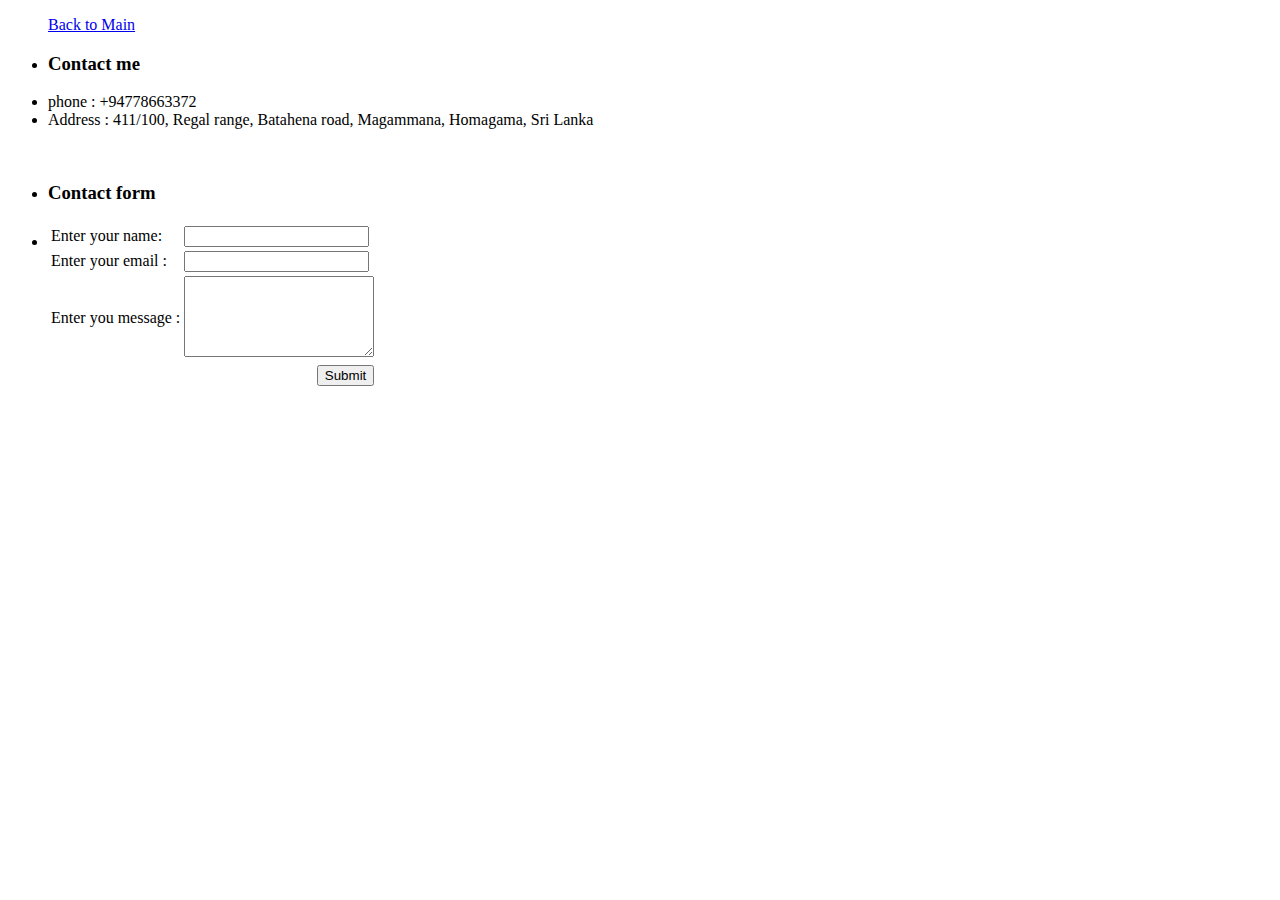
<file: contact.html>
<!DOCTYPE html>
<html lang="en">

<head>
    <meta charset="UTF-8">
    <meta http-equiv="X-UA-Compatible" content="IE=edge">
    <meta name="viewport" content="width=device-width, initial-scale=1.0">
    <title>Contatct me</title>
</head>

<body>

    <ul>
        <li style="list-style-type: none;"> <a href="index.html"> Back to Main</a> </li>
        <li>
            <h3>Contact me</h3>
        </li>
        <li>phone : +94778663372</li>
        <li>Address : 411/100, Regal range, Batahena road, Magammana, Homagama, Sri Lanka</li>
    </ul>

    <br>

    <ul>
        <li>
            <h3>Contact form</h3>
        </li>
        <li>
            <form action="mailto:sankalpa.gunasekara99@gmail.com" method="post" enctype="text/plain">

                <table>
                    <tbody>
                        <tr>
                            <td><label>Enter your name: </label></td>
                            <td><input type="text" name="name"></td>
                        </tr>
                        <tr>
                            <td><label>Enter your email : </label></td>
                            <td><input type="email" name="email"></td>
                        </tr>
                        <tr>
                            <td><label>Enter you message :</label></td>
                            <td><textarea name="msg" id="" cols="21" rows="5"></textarea></td>
                        </tr>
                        <tr>
                            <td></td>
                            <td align="right"><input type="submit" name=""></td>
                        </tr>
                    </tbody>
                </table>
            </form>
        </li>
    </ul>




</body>

</html>
</file>
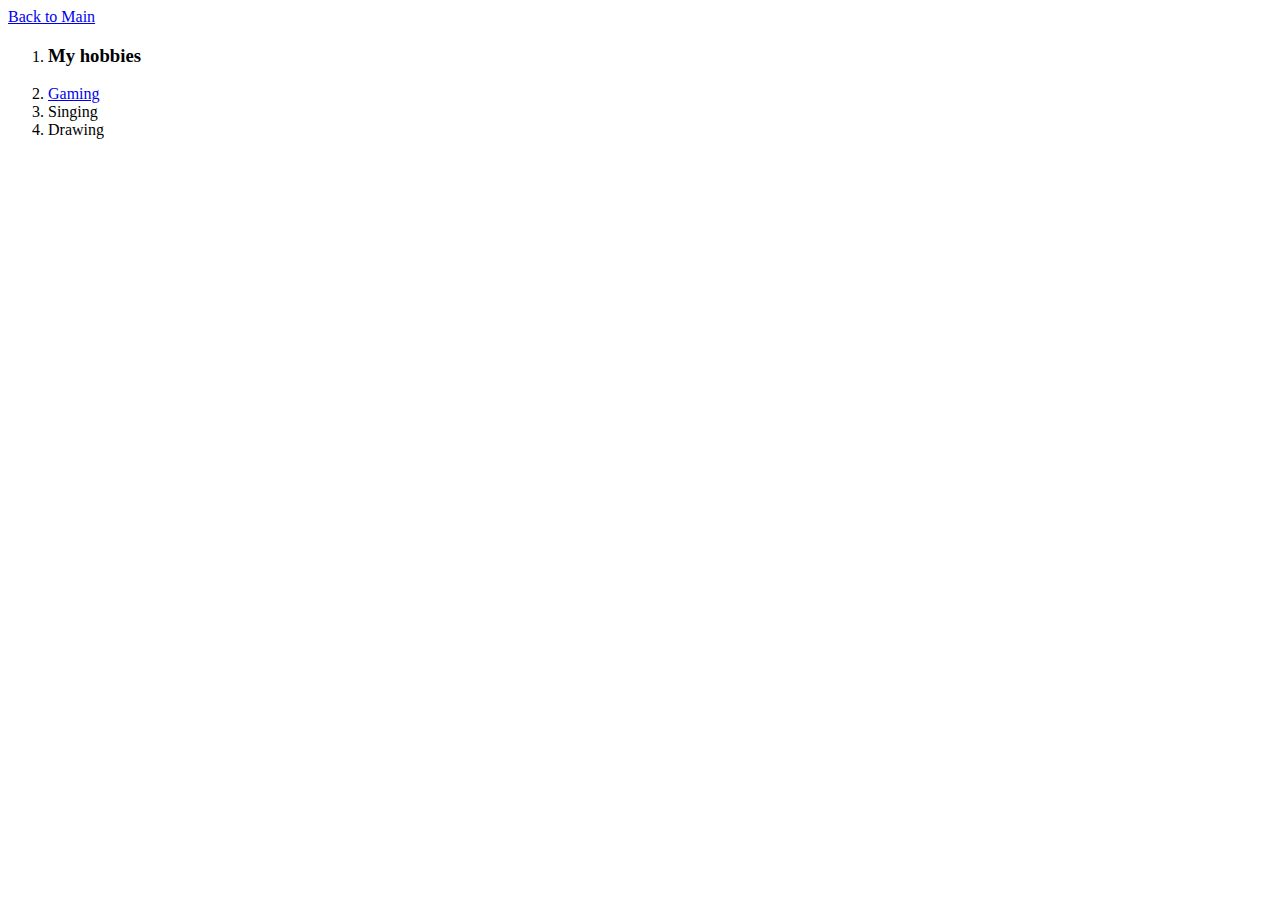
<file: hobbies.html>
<!DOCTYPE html>
<html lang="en">

<head>
    <meta charset="UTF-8">
    <meta http-equiv="X-UA-Compatible" content="IE=edge">
    <meta name="viewport" content="width=device-width, initial-scale=1.0">
    <title>My hobbies</title>
</head>

<body>
    <a href="index.html"> Back to Main</a>

    <ol>
        <li>
            <h3><b>My hobbies</b></h3>
        </li>
        <li><a href="https://www.theverge.com/games">Gaming</a></li>
        <li>Singing</li>
        <li>Drawing</li>
    </ol>

</body>

</html>
</file>
